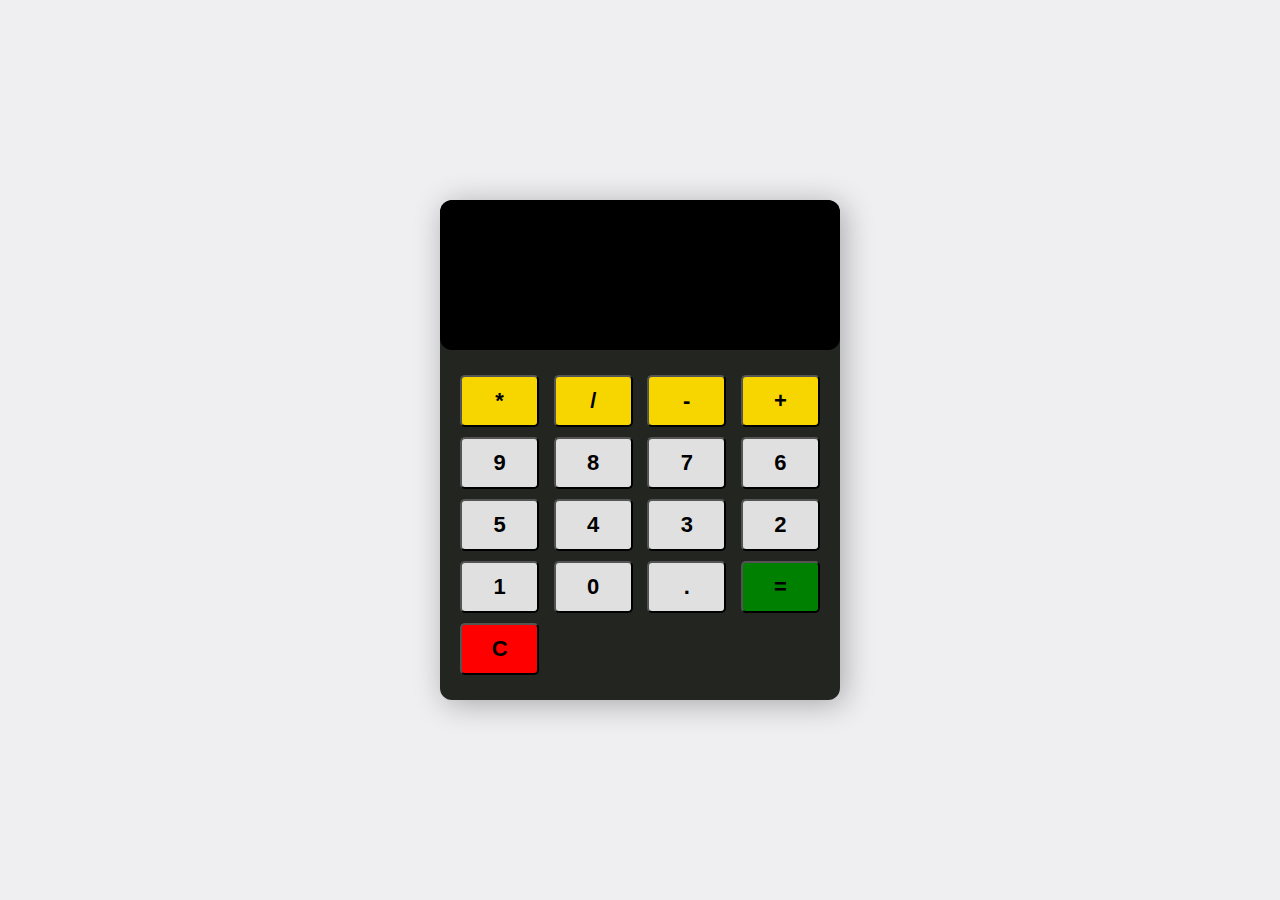
<file: index.html>
<!DOCTYPE html>
<html lang="en">
<head>
    <meta charset="UTF-8">
    <meta name="viewport" content="width=device-width, initial-scale=1.0">
    <title>Document</title>
    <link rel="stylesheet" href="style.css">
</head>
<body>
    <section class="calculator">
        <form>
            <input type="text" class="screen">
        </form>
        <div class="buttons">
            <!-- adding the operator buttons -->
            <button type="button" class="btn btn-yellow" data-num="*">*</button>
            <button type="button" class="btn btn-yellow" data-num="/">/</button>
            <button type="button" class="btn btn-yellow" data-num="-">-</button>
            <button type="button" class="btn btn-yellow" data-num="+">+</button>
            <!-- adding the number buttons -->
            <button type="button" class="btn btn-grey" data-num="9">9</button>
            <button type="button" class="btn btn-grey" data-num="8">8</button>
            <button type="button" class="btn btn-grey" data-num="7">7</button>
            <button type="button" class="btn btn-grey" data-num="6">6</button>
            <button type="button" class="btn btn-grey" data-num="5">5</button>
            <button type="button" class="btn btn-grey" data-num="4">4</button>
            <button type="button" class="btn btn-grey" data-num="3">3</button>
            <button type="button" class="btn btn-grey" data-num="2">2</button>
            <button type="button" class="btn btn-grey" data-num="1">1</button>
            <button type="button" class="btn btn-grey" data-num="0">0</button>
            <button type="button" class="btn btn-grey" data-num=".">.</button>
            <!-- for clear and equalto, no need do to add the data value -->
            <button type="button" class="btn-equal">=</button>
            <button type="button" class="btn-clear">C</button>
    
        </div>
    </section>
    <script src="script.js"></script>
</body>
</html>
</file>
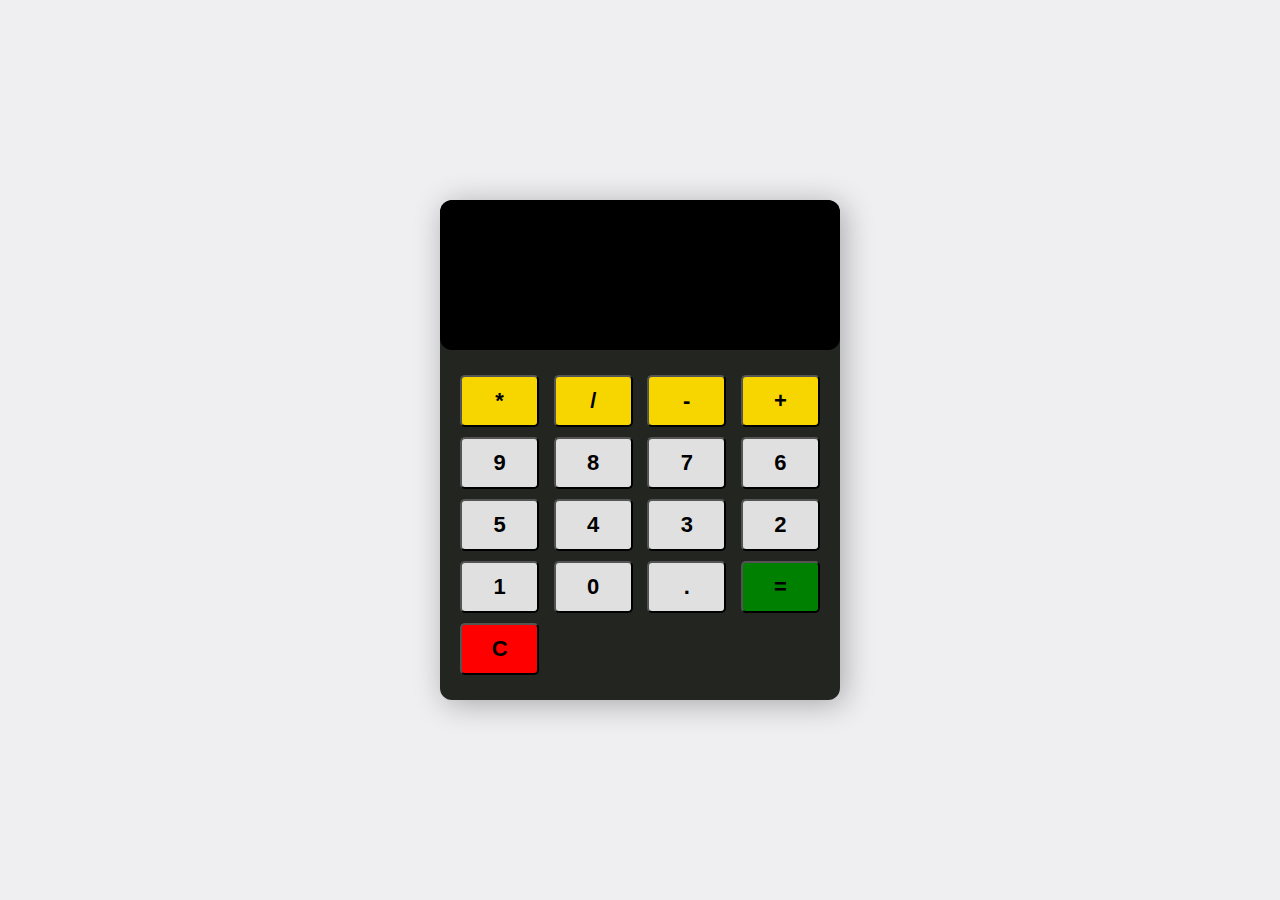
<file: Calculator.html>
<!DOCTYPE html>
<html lang="en">
<head>
    <meta charset="UTF-8">
    <meta name="viewport" content="width=device-width, initial-scale=1.0">
    <title>Document</title>
    <link rel="stylesheet" href="calculator.css">
</head>
<body>
    <section class="calculator">
        <form>
            <input type="text" class="screen">
        </form>
        <div class="buttons">
            <!-- adding the operator buttons -->
            <button type="button" class="btn btn-yellow" data-num="*">*</button>
            <button type="button" class="btn btn-yellow" data-num="/">/</button>
            <button type="button" class="btn btn-yellow" data-num="-">-</button>
            <button type="button" class="btn btn-yellow" data-num="+">+</button>
            <!-- adding the number buttons -->
            <button type="button" class="btn btn-grey" data-num="9">9</button>
            <button type="button" class="btn btn-grey" data-num="8">8</button>
            <button type="button" class="btn btn-grey" data-num="7">7</button>
            <button type="button" class="btn btn-grey" data-num="6">6</button>
            <button type="button" class="btn btn-grey" data-num="5">5</button>
            <button type="button" class="btn btn-grey" data-num="4">4</button>
            <button type="button" class="btn btn-grey" data-num="3">3</button>
            <button type="button" class="btn btn-grey" data-num="2">2</button>
            <button type="button" class="btn btn-grey" data-num="1">1</button>
            <button type="button" class="btn btn-grey" data-num="0">0</button>
            <button type="button" class="btn btn-grey" data-num=".">.</button>
            <!-- for clear and equalto, no need do to add the data value -->
            <button type="button" class="btn-equal">=</button>
            <button type="button" class="btn-clear">C</button>
    
        </div>
    </section>
    <script src="calculator.js"></script>
</body>
</html>
</file>
<file: style.css>
*{
    margin:0;
    padding:0;
    box-sizing:border-box;
}
body{
    min-height:100vh;
    background:#efeff2;
    display:flex;
    align-items:center;
    justify-content: center;
}
.calculator{
    width:400px;
    height:500px;
    box-shadow:4px 4px 30px rgb(0,0,0,0.3);
    border-radius: 12px;
    background:#222520;
    overflow:hidden;
}
form>input{
    width:100%;
    height:150px;
    border:none;
    border-radius:12px;
    font-size:2rem;
    padding:1rem;
    color:#fff;
    background:#000;
    text-align:right; 
    /* since the text started from lrft so in order to place in right we did like this */
    /* the screen should be only for the display purpose so it should not be cickable */
    pointer-events: none;
}
button{
    flex:0 0 22%;
    margin:5px 0;  /*5px from top and botton and 0 from left and right */
    width:65px;
    height:52px;
    font-size:22px;
    font-weight:600;
    border-radius:5px;
    cursor:pointer;
}
.buttons{
    display:flex;
    flex-wrap:wrap;
    justify-content: space-between;
    padding:20px;
}
.btn-yellow{
    background:rgb(247, 214, 0);
}
.btn-grey{
    background:rgb(224,224,224);
}
.btn-equal{
    background-color: green;
}
.btn-clear{
    background:red;
}
</file>
<file: calculator.css>
*{
    margin:0;
    padding:0;
    box-sizing:border-box;
}
body{
    min-height:100vh;
    background:#efeff2;
    display:flex;
    align-items:center;
    justify-content: center;
}
.calculator{
    width:400px;
    height:500px;
    box-shadow:4px 4px 30px rgb(0,0,0,0.3);
    border-radius: 12px;
    background:#222520;
    overflow:hidden;
}
form>input{
    width:100%;
    height:150px;
    border:none;
    border-radius:12px;
    font-size:2rem;
    padding:1rem;
    color:#fff;
    background:#000;
    text-align:right; 
    /* since the text started from lrft so in order to place in right we did like this */
    /* the screen should be only for the display purpose so it should not be cickable */
    pointer-events: none;
}
button{
    flex:0 0 22%;
    margin:5px 0;  /*5px from top and botton and 0 from left and right */
    width:65px;
    height:52px;
    font-size:22px;
    font-weight:600;
    border-radius:5px;
    cursor:pointer;
}
.buttons{
    display:flex;
    flex-wrap:wrap;
    justify-content: space-between;
    padding:20px;
}
.btn-yellow{
    background:rgb(247, 214, 0);
}
.btn-grey{
    background:rgb(224,224,224);
}
.btn-equal{
    background-color: green;
}
.btn-clear{
    background:red;
}
</file>
